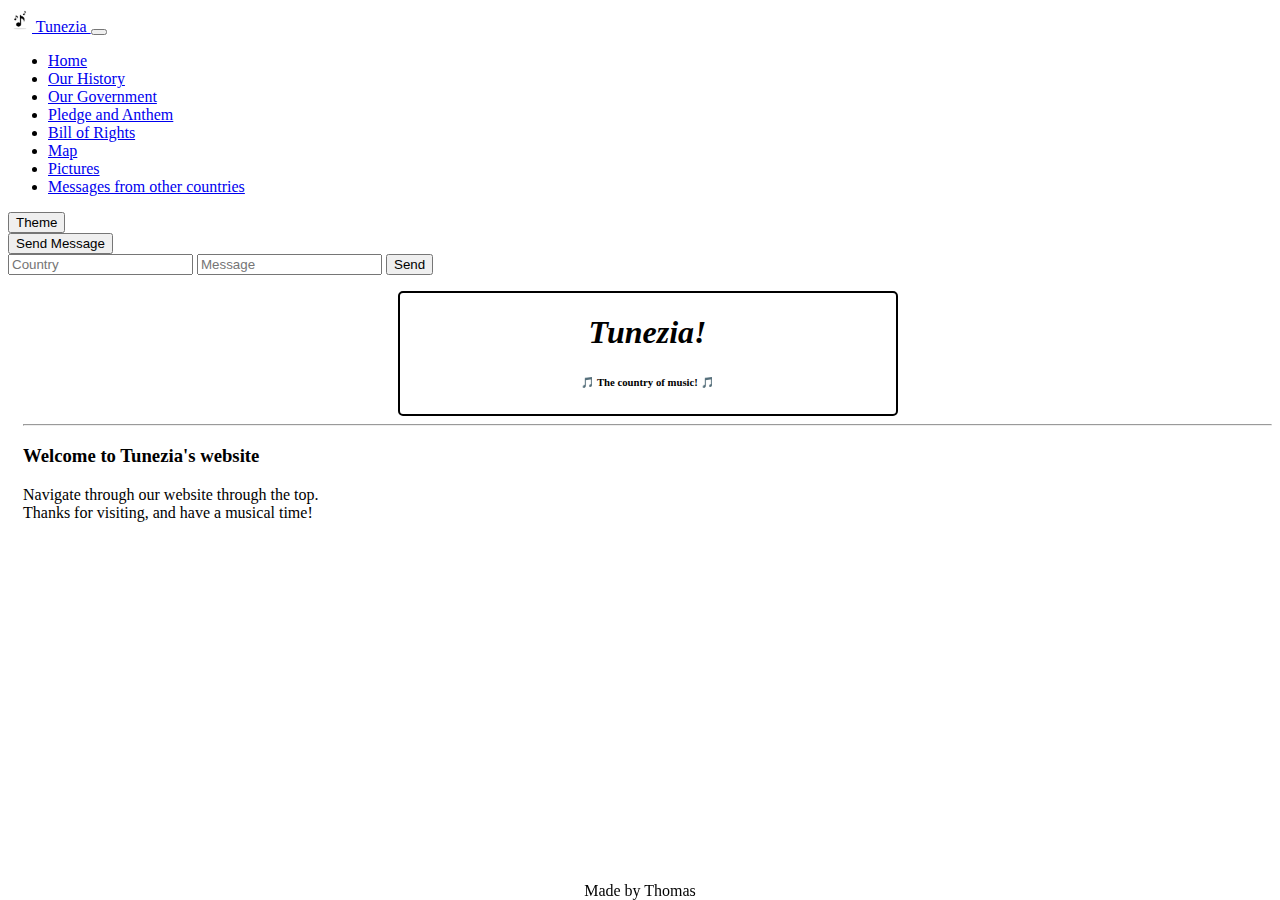
<file: templates/index.html>
<html lang="en" data-bs-theme="dark">
    <head>
        <title>Tunezia - Home</title>
        <meta charset="utf-8" />
        <meta name="viewport" content="width=device-width, initial-scale=1.0" />
        <link href="/static/styles/styles.css" rel="stylesheet">
        <link href="/static/media/favico.jpg" rel="icon">
        <link
            href="https://cdn.jsdelivr.net/npm/bootstrap@5.3.6/dist/css/bootstrap.min.css"
            rel="stylesheet"
            integrity="sha384-4Q6Gf2aSP4eDXB8Miphtr37CMZZQ5oXLH2yaXMJ2w8e2ZtHTl7GptT4jmndRuHDT"
            crossorigin="anonymous">
    </head>
    <body>
        <nav class="navbar navbar-expand-lg bg-body-tertiary">
            <div class="container-fluid">
                <a class="navbar-brand" href="#">
                    <img src="/static/media/favico.jpg" alt="Logo" width="24" height="24" class="d-inline-block align-text-top">
                    Tunezia
                </a>
                <button class="navbar-toggler" type="button" data-bs-toggle="collapse"
                    data-bs-target="#navbarSupportedContent" aria-controls="navbarSupportedContent"
                    aria-expanded="false" aria-label="Toggle navigation">
                    <span class="navbar-toggler-icon"></span>
                </button>
                <div class="collapse navbar-collapse" id="navbarSupportedContent">
                    <ul class="navbar-nav me-auto mb-2 mb-lg-0">
                        <li class="nav-item">
                            <a class="nav-link active" aria-current="page" href="/">Home</a>
                        </li>
                        <li class="nav-item">
                            <a class="nav-link" href="/history">Our History</a>
                        </li>
                        <li class="nav-item">
                            <a class="nav-link" href="/government">Our Government</a>
                        </li>
                        <li class="nav-item">
                            <a class="nav-link" href="/paa">Pledge and Anthem</a>
                        </li>
                        <li class="nav-item">
                            <a class="nav-link" href="/bor">Bill of Rights</a>
                        </li>
                        <li class="nav-item">
                            <a class="nav-link" href="/map">Map</a>
                        </li>
                        <li class="nav-item">
                            <a class="nav-link" href="/pics">Pictures</a>
                        </li>
                        <li class="nav-item">
                            <a class="nav-link" href="/messages">Messages from other countries</a>
                        </li>
                    </ul>
                    <button class="btn btn-outline-secondary theme-button me-2" type="button"
                        aria-label="Theme" id="bd-theme" onclick="toggleDarkMode()">
                        <span id="bd-theme-text">Theme</span>
                    </button>
                    <div class="dropdown">
                        <button class="btn btn-outline-success dropdown-toggle" type="button" id="dropdownSendMessage"
                            data-bs-toggle="dropdown" aria-expanded="false">
                            Send Message
                        </button>
                        <div class="dmenu dropdown-menu dropdown-menu-end p-3">
                            <form class="d-flex" onsubmit="sendMessage(document.getElementById('send_msg').value); return false;">
                                <input class="form-control me-2" type="input"
                                    placeholder="Country" id="send_ctry"
                                    aria-label="Country"/>
                                <input class="form-control me-2" type="input"
                                    placeholder="Message" id="send_msg"
                                    aria-label="Send a message" />
                                <button class="btn btn-outline-success" type="submit">
                                    Send
                                </button>
                            </form>
                        </div>
                    </div>
                </div>
            </div>
        </nav>
        <div class="t_container">
            <div class="t_heading">
                <h1><i>Tunezia!</i></h1>
                <h6 class="contained-subtitle">🎵 The country of music! 🎵</h6>
            </div>
            <hr>
            <h3>Welcome to Tunezia's website</h3>
            <p>Navigate through our website through the top.<br>Thanks for visiting, and have a musical time!</p>

        </div>
        <br><footer>Made by Thomas</footer>
        <script src="/static/scripts/script.js"></script>
        <script
            src="https://cdn.jsdelivr.net/npm/bootstrap@5.3.6/dist/js/bootstrap.bundle.min.js"
            integrity="sha384-j1CDi7MgGQ12Z7Qab0qlWQ/Qqz24Gc6BM0thvEMVjHnfYGF0rmFCozFSxQBxwHKO"
            crossorigin="anonymous"></script>
    </body>

</html>
</file>
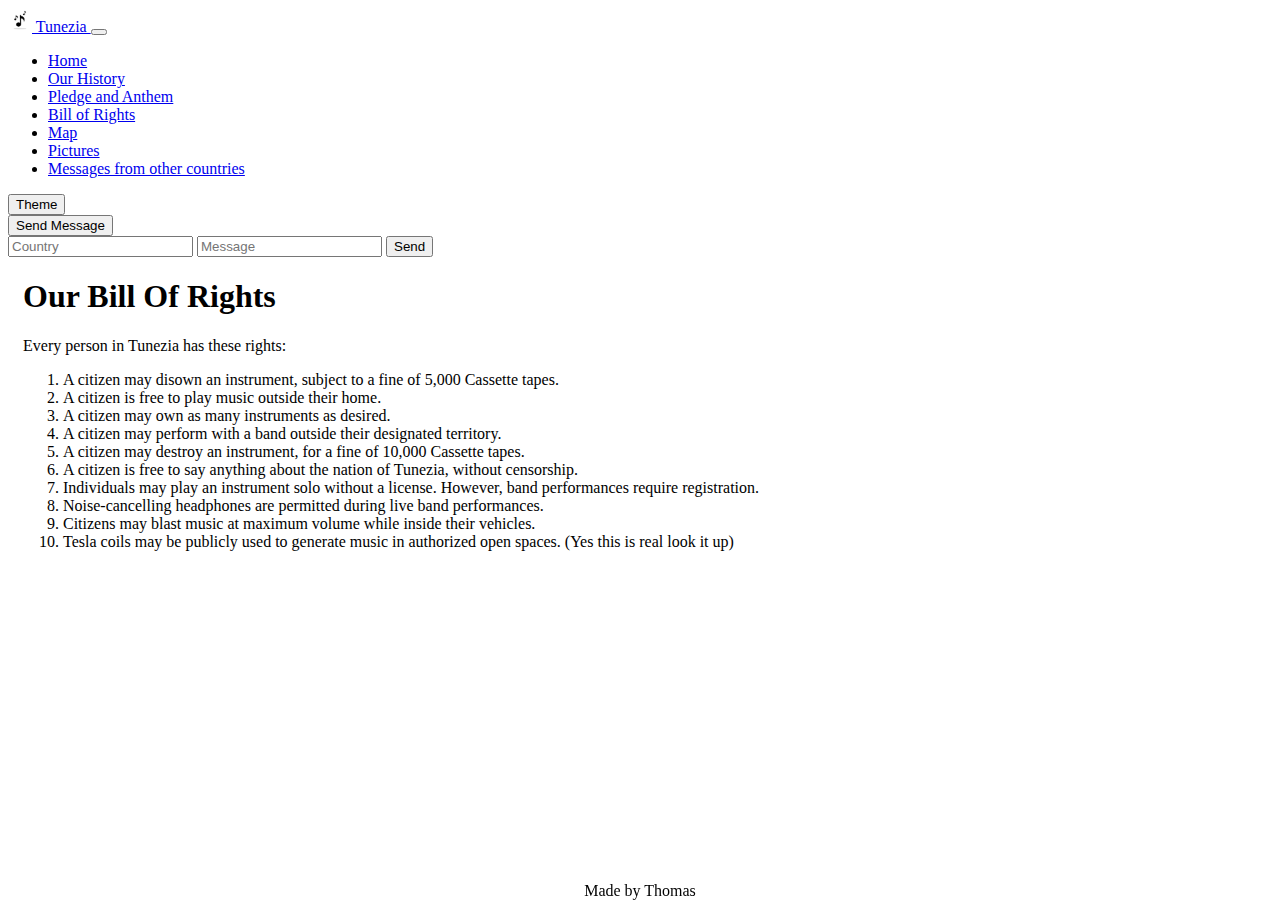
<file: templates/bor.html>
<html lang="en" data-bs-theme="dark">
    <head>
        <title>Tunezia</title>
        <meta charset="utf-8" />
        <meta name="viewport" content="width=device-width, initial-scale=1.0" />
        <link href="/static/styles/styles.css" rel="stylesheet">
        <link href="/static/media/favico.jpg" rel="icon">
        <link
            href="https://cdn.jsdelivr.net/npm/bootstrap@5.3.6/dist/css/bootstrap.min.css"
            rel="stylesheet"
            integrity="sha384-4Q6Gf2aSP4eDXB8Miphtr37CMZZQ5oXLH2yaXMJ2w8e2ZtHTl7GptT4jmndRuHDT"
            crossorigin="anonymous">
    </head>
    <body>
        <nav class="navbar navbar-expand-lg bg-body-tertiary">
            <div class="container-fluid">
                <a class="navbar-brand" href="#">
                    <img src="/static/media/favico.jpg" alt="Logo" width="24" height="24" class="d-inline-block align-text-top">
                    Tunezia
                </a>
                <button class="navbar-toggler" type="button" data-bs-toggle="collapse"
                    data-bs-target="#navbarSupportedContent" aria-controls="navbarSupportedContent"
                    aria-expanded="false" aria-label="Toggle navigation">
                    <span class="navbar-toggler-icon"></span>
                </button>
                <div class="collapse navbar-collapse" id="navbarSupportedContent">
                    <ul class="navbar-nav me-auto mb-2 mb-lg-0">
                        <li class="nav-item">
                            <a class="nav-link" href="/">Home</a>
                        </li>
                        <li class="nav-item">
                            <a class="nav-link" href="/history">Our History</a>
                        </li>
                        <li class="nav-item">
                            <a class="nav-link" href="/paa">Pledge and Anthem</a>
                        </li>
                        <li class="nav-item">
                            <a class="nav-link active" aria-current="page" href="/bor">Bill of Rights</a>
                        </li>
                        <li class="nav-item">
                            <a class="nav-link" href="/map">Map</a>
                        </li>
                        <li class="nav-item">
                            <a class="nav-link" href="/pics">Pictures</a>
                        </li>
                        <li class="nav-item">
                            <a class="nav-link" href="/messages">Messages from other countries</a>
                        </li>
                    </ul>
                    <button class="btn btn-outline-secondary theme-button me-2" type="button"
                        aria-label="Theme" id="bd-theme" onclick="toggleDarkMode()">
                        <span id="bd-theme-text">Theme</span>
                    </button>
                    <div class="dropdown">
                        <button class="btn btn-outline-success dropdown-toggle" type="button" id="dropdownSendMessage"
                            data-bs-toggle="dropdown" aria-expanded="false">
                            Send Message
                        </button>
                        <div class="dmenu dropdown-menu dropdown-menu-end p-3">
                            <form class="d-flex" onsubmit="sendMessage(document.getElementById('send_msg').value); return false;">
                                <input class="form-control me-2" type="input"
                                    placeholder="Country" id="send_ctry"
                                    aria-label="Country"/>
                                <input class="form-control me-2" type="input"
                                    placeholder="Message" id="send_msg"
                                    aria-label="Send a message" />
                                <button class="btn btn-outline-success" type="submit">
                                    Send
                                </button>
                            </form>
                        </div>
                    </div>
                </div>
            </div>
        </nav>
        <div class="t_container">
            <h1>Our Bill Of Rights</h1>
            <p>Every person in Tunezia has these rights:</p>
            <ol>
                <li>A citizen may disown an instrument, subject to a fine of 5,000 Cassette tapes.</li>
                <li>A citizen is free to play music outside their home.</li>
                <li>A citizen may own as many instruments as desired.</li>
                <li>A citizen may perform with a band outside their designated territory.</li>
                <li>A citizen may destroy an instrument, for a fine of 10,000 Cassette tapes.</li>
                <li>A citizen is free to say anything about the nation of Tunezia, without censorship.</li>
                <li>Individuals may play an instrument solo without a license. However, band performances require registration.</li>
                <li>Noise-cancelling headphones are permitted during live band performances.</li>
                <li>Citizens may blast music at maximum volume while inside their vehicles.</li>
                <li>Tesla coils may be publicly used to generate music in authorized open spaces. (Yes this is real look it up)</li>
            </ol>
        </div>
        <footer>Made by Thomas</footer>
        <script src="/static/scripts/script.js"></script>
        <script
            src="https://cdn.jsdelivr.net/npm/bootstrap@5.3.6/dist/js/bootstrap.bundle.min.js"
            integrity="sha384-j1CDi7MgGQ12Z7Qab0qlWQ/Qqz24Gc6BM0thvEMVjHnfYGF0rmFCozFSxQBxwHKO"
            crossorigin="anonymous"></script>
    </body>

</html>
</file>
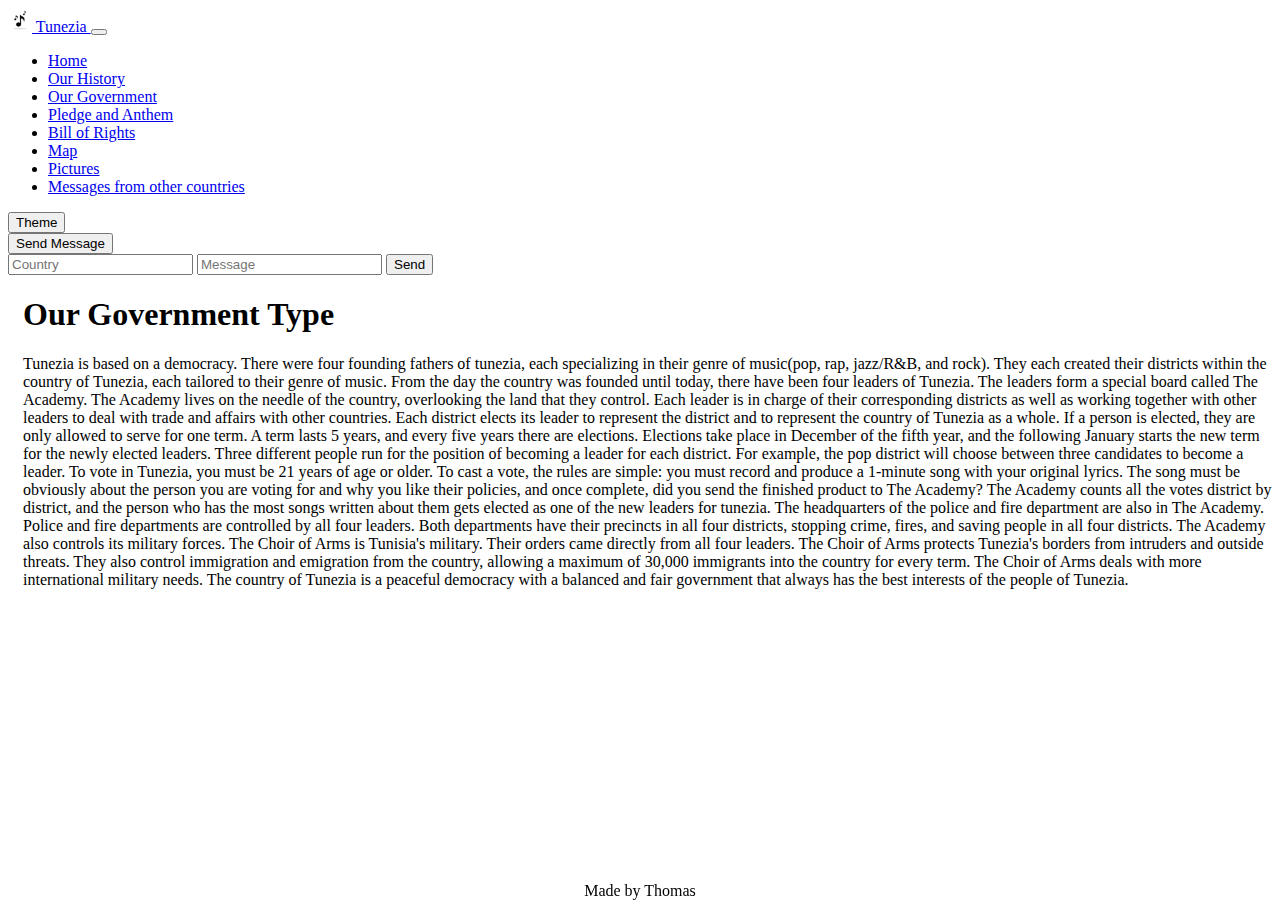
<file: templates/govt.html>
<html lang="en" data-bs-theme="dark">
    <head>
        <title>Tunezia</title>
        <meta charset="utf-8" />
        <meta name="viewport" content="width=device-width, initial-scale=1.0" />
        <link href="/static/styles/styles.css" rel="stylesheet">
        <link href="/static/media/favico.jpg" rel="icon">
        <link
            href="https://cdn.jsdelivr.net/npm/bootstrap@5.3.6/dist/css/bootstrap.min.css"
            rel="stylesheet"
            integrity="sha384-4Q6Gf2aSP4eDXB8Miphtr37CMZZQ5oXLH2yaXMJ2w8e2ZtHTl7GptT4jmndRuHDT"
            crossorigin="anonymous">
    </head>
    <body>
        <nav class="navbar navbar-expand-lg bg-body-tertiary">
            <div class="container-fluid">
                <a class="navbar-brand" href="#">
                    <img src="/static/media/favico.jpg" alt="Logo" width="24" height="24" class="d-inline-block align-text-top">
                    Tunezia
                </a>
                <button class="navbar-toggler" type="button" data-bs-toggle="collapse"
                    data-bs-target="#navbarSupportedContent" aria-controls="navbarSupportedContent"
                    aria-expanded="false" aria-label="Toggle navigation">
                    <span class="navbar-toggler-icon"></span>
                </button>
                <div class="collapse navbar-collapse" id="navbarSupportedContent">
                    <ul class="navbar-nav me-auto mb-2 mb-lg-0">
                        <li class="nav-item">
                            <a class="nav-link" href="/">Home</a>
                        </li>
                        <li class="nav-item">
                            <a class="nav-link"href="/history">Our History</a>
                        </li>
                        <li class="nav-item">
                            <a class="nav-link active" aria-current="page" href="/government">Our Government</a>
                        </li>
                        <li class="nav-item">
                            <a class="nav-link" href="/paa">Pledge and Anthem</a>
                        </li>
                        <li class="nav-item">
                            <a class="nav-link" href="/bor">Bill of Rights</a>
                        </li>
                        <li class="nav-item">
                            <a class="nav-link" href="/map">Map</a>
                        </li>
                        <li class="nav-item">
                            <a class="nav-link" href="/pics">Pictures</a>
                        </li>
                        <li class="nav-item">
                            <a class="nav-link" href="/messages">Messages from other countries</a>
                        </li>
                    </ul>
                    <button class="btn btn-outline-secondary theme-button me-2" type="button"
                        aria-label="Theme" id="bd-theme" onclick="toggleDarkMode()">
                        <span id="bd-theme-text">Theme</span>
                    </button>
                    <div class="dropdown">
                        <button class="btn btn-outline-success dropdown-toggle" type="button" id="dropdownSendMessage"
                            data-bs-toggle="dropdown" aria-expanded="false">
                            Send Message
                        </button>
                        <div class="dmenu dropdown-menu dropdown-menu-end p-3">
                            <form class="d-flex" onsubmit="sendMessage(document.getElementById('send_msg').value); return false;">
                                <input class="form-control me-2" type="input"
                                    placeholder="Country" id="send_ctry"
                                    aria-label="Country"/>
                                <input class="form-control me-2" type="input"
                                    placeholder="Message" id="send_msg"
                                    aria-label="Send a message" />
                                <button class="btn btn-outline-success" type="submit">
                                    Send
                                </button>
                            </form>
                        </div>
                    </div>
                </div>
            </div>
        </nav>
        <div class="t_container">
            <h1>Our Government Type</h1>
            <p class="response_text">Tunezia is based on a democracy. There were four founding fathers of tunezia, each specializing in their genre of music(pop, rap, jazz/R&B, and rock). They each created their districts within the country of Tunezia, each tailored to their genre of music. From the day the country was founded until today, there have been four leaders of Tunezia. The leaders form a special board called The Academy. The Academy lives on the needle of the country, overlooking the land that they control. Each leader is in charge of their corresponding districts as well as working together with other leaders to deal with trade and affairs with other countries. Each district elects its leader to represent the district and to represent the country of Tunezia as a whole. If a person is elected, they are only allowed to serve for one term. A term lasts 5 years, and every five years there are elections. Elections take place in December of the fifth year, and the following January starts the new term for the newly elected leaders. Three different people run for the position of becoming a leader for each district. For example, the pop district will choose between three candidates to become a leader. To vote in Tunezia, you must be 21 years of age or older. To cast a vote, the rules are simple: you must record and produce a 1-minute song with your original lyrics. The song must be obviously about the person you are voting for and why you like their policies, and once complete, did you send the finished product to The Academy? The Academy counts all the votes district by district, and the person who has the most songs written about them gets elected as one of the new leaders for tunezia. The headquarters of the police and fire department are also in The Academy. Police and fire departments are controlled by all four leaders. Both departments have their precincts in all four districts, stopping crime, fires, and saving people in all four districts. The Academy also controls its military forces. The Choir of Arms is Tunisia's military. Their orders came directly from all four leaders. The Choir of Arms protects Tunezia's borders from intruders and outside threats. They also control immigration and emigration from the country, allowing a maximum of 30,000 immigrants into the country for every term. The Choir of Arms deals with more international military needs. The country of Tunezia is a peaceful democracy with a balanced and fair government that always has the best interests of the people of Tunezia.</p>
        </div>
        <br><footer>Made by Thomas</footer>
        <script src="/static/scripts/script.js"></script>
        <script
            src="https://cdn.jsdelivr.net/npm/bootstrap@5.3.6/dist/js/bootstrap.bundle.min.js"
            integrity="sha384-j1CDi7MgGQ12Z7Qab0qlWQ/Qqz24Gc6BM0thvEMVjHnfYGF0rmFCozFSxQBxwHKO"
            crossorigin="anonymous"></script>
    </body>

</html>
</file>
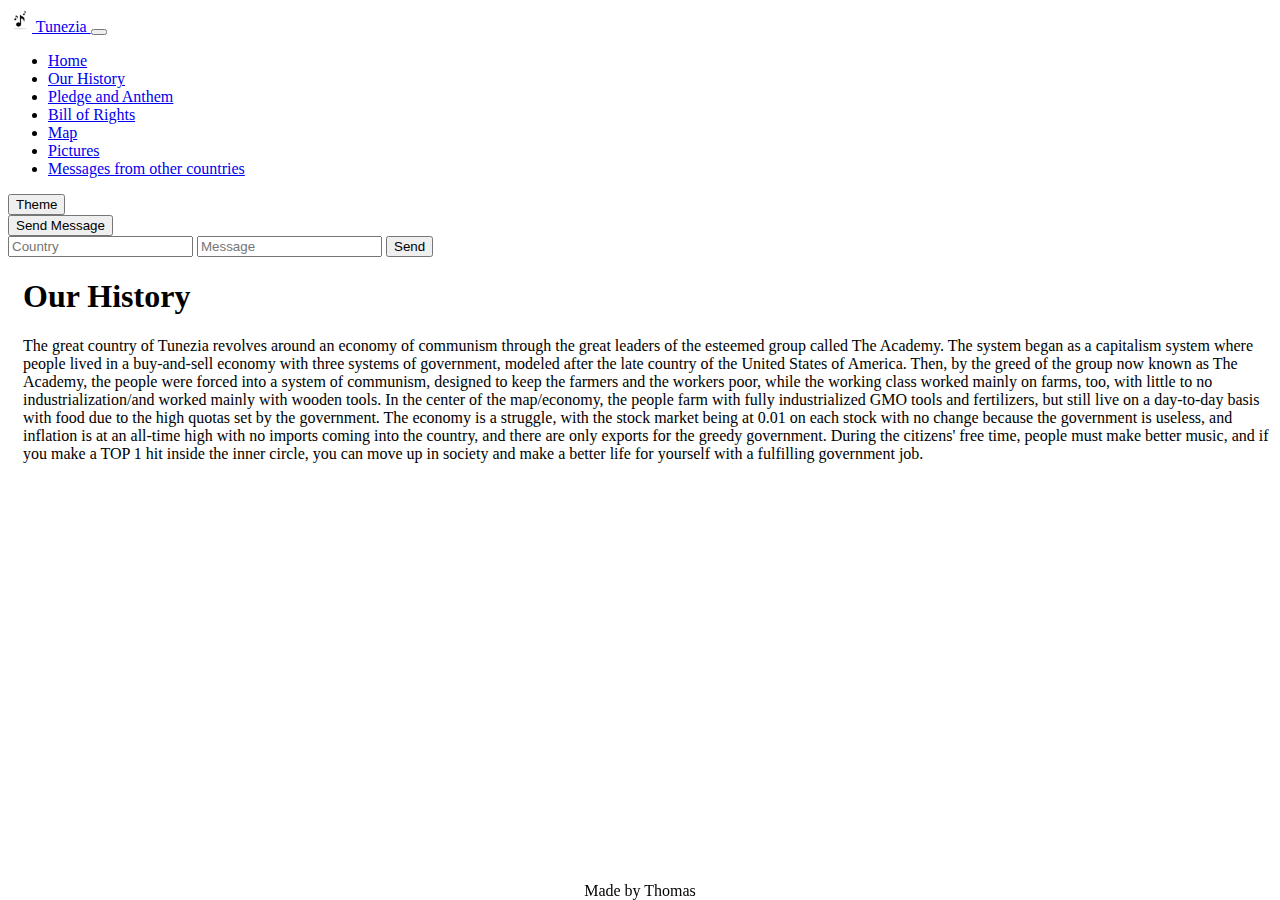
<file: templates/history.html>
<html lang="en" data-bs-theme="dark">
    <head>
        <title>Tunezia</title>
        <meta charset="utf-8" />
        <meta name="viewport" content="width=device-width, initial-scale=1.0" />
        <link href="/static/styles/styles.css" rel="stylesheet">
        <link href="/static/media/favico.jpg" rel="icon">
        <link
            href="https://cdn.jsdelivr.net/npm/bootstrap@5.3.6/dist/css/bootstrap.min.css"
            rel="stylesheet"
            integrity="sha384-4Q6Gf2aSP4eDXB8Miphtr37CMZZQ5oXLH2yaXMJ2w8e2ZtHTl7GptT4jmndRuHDT"
            crossorigin="anonymous">
    </head>
    <body>
        <nav class="navbar navbar-expand-lg bg-body-tertiary">
            <div class="container-fluid">
                <a class="navbar-brand" href="#">
                    <img src="/static/media/favico.jpg" alt="Logo" width="24" height="24" class="d-inline-block align-text-top">
                    Tunezia
                </a>
                <button class="navbar-toggler" type="button" data-bs-toggle="collapse"
                    data-bs-target="#navbarSupportedContent" aria-controls="navbarSupportedContent"
                    aria-expanded="false" aria-label="Toggle navigation">
                    <span class="navbar-toggler-icon"></span>
                </button>
                <div class="collapse navbar-collapse" id="navbarSupportedContent">
                    <ul class="navbar-nav me-auto mb-2 mb-lg-0">
                        <li class="nav-item">
                            <a class="nav-link" href="/">Home</a>
                        </li>
                        <li class="nav-item">
                            <a class="nav-link active" aria-current="page" href="/history">Our History</a>
                        </li>
                        <li class="nav-item">
                            <a class="nav-link" href="/paa">Pledge and Anthem</a>
                        </li>
                        <li class="nav-item">
                            <a class="nav-link" href="/bor">Bill of Rights</a>
                        </li>
                        <li class="nav-item">
                            <a class="nav-link" href="/map">Map</a>
                        </li>
                        <li class="nav-item">
                            <a class="nav-link" href="/pics">Pictures</a>
                        </li>
                        <li class="nav-item">
                            <a class="nav-link" href="/messages">Messages from other countries</a>
                        </li>
                    </ul>
                    <button class="btn btn-outline-secondary theme-button me-2" type="button"
                        aria-label="Theme" id="bd-theme" onclick="toggleDarkMode()">
                        <span id="bd-theme-text">Theme</span>
                    </button>
                    <div class="dropdown">
                        <button class="btn btn-outline-success dropdown-toggle" type="button" id="dropdownSendMessage"
                            data-bs-toggle="dropdown" aria-expanded="false">
                            Send Message
                        </button>
                        <div class="dmenu dropdown-menu dropdown-menu-end p-3">
                            <form class="d-flex" onsubmit="sendMessage(document.getElementById('send_msg').value); return false;">
                                <input class="form-control me-2" type="input"
                                    placeholder="Country" id="send_ctry"
                                    aria-label="Country"/>
                                <input class="form-control me-2" type="input"
                                    placeholder="Message" id="send_msg"
                                    aria-label="Send a message" />
                                <button class="btn btn-outline-success" type="submit">
                                    Send
                                </button>
                            </form>
                        </div>
                    </div>
                </div>
            </div>
        </nav>
        <div class="t_container">
            <h1>Our History</h1>
            <p class="response_text">The great country of Tunezia revolves around an economy of communism through the great leaders of the esteemed group called The Academy. The system began as a capitalism system where people lived in a buy-and-sell economy with three systems of government, modeled after the late country of the United States of America. Then, by the greed of the group now known as The Academy, the people were forced into a system of communism, designed to keep the farmers and the workers poor, while the working class worked mainly on farms, too, with little to no industrialization/and worked mainly with wooden tools. In the center of the map/economy, the people farm with fully industrialized GMO tools and fertilizers, but still live on a day-to-day basis with food due to the high quotas set by the government. The economy is a struggle, with the stock market being at 0.01 on each stock with no change because the government is useless, and inflation is at an all-time high with no imports coming into the country, and there are only exports for the greedy government. During the citizens' free time, people must make better music, and if you make a TOP 1 hit inside the inner circle, you can move up in society and make a better life for yourself with a fulfilling government job.</p>
        </div>
        <footer>Made by Thomas</footer>
        <script src="/static/scripts/script.js"></script>
        <script
            src="https://cdn.jsdelivr.net/npm/bootstrap@5.3.6/dist/js/bootstrap.bundle.min.js"
            integrity="sha384-j1CDi7MgGQ12Z7Qab0qlWQ/Qqz24Gc6BM0thvEMVjHnfYGF0rmFCozFSxQBxwHKO"
            crossorigin="anonymous"></script>
    </body>

</html>
</file>
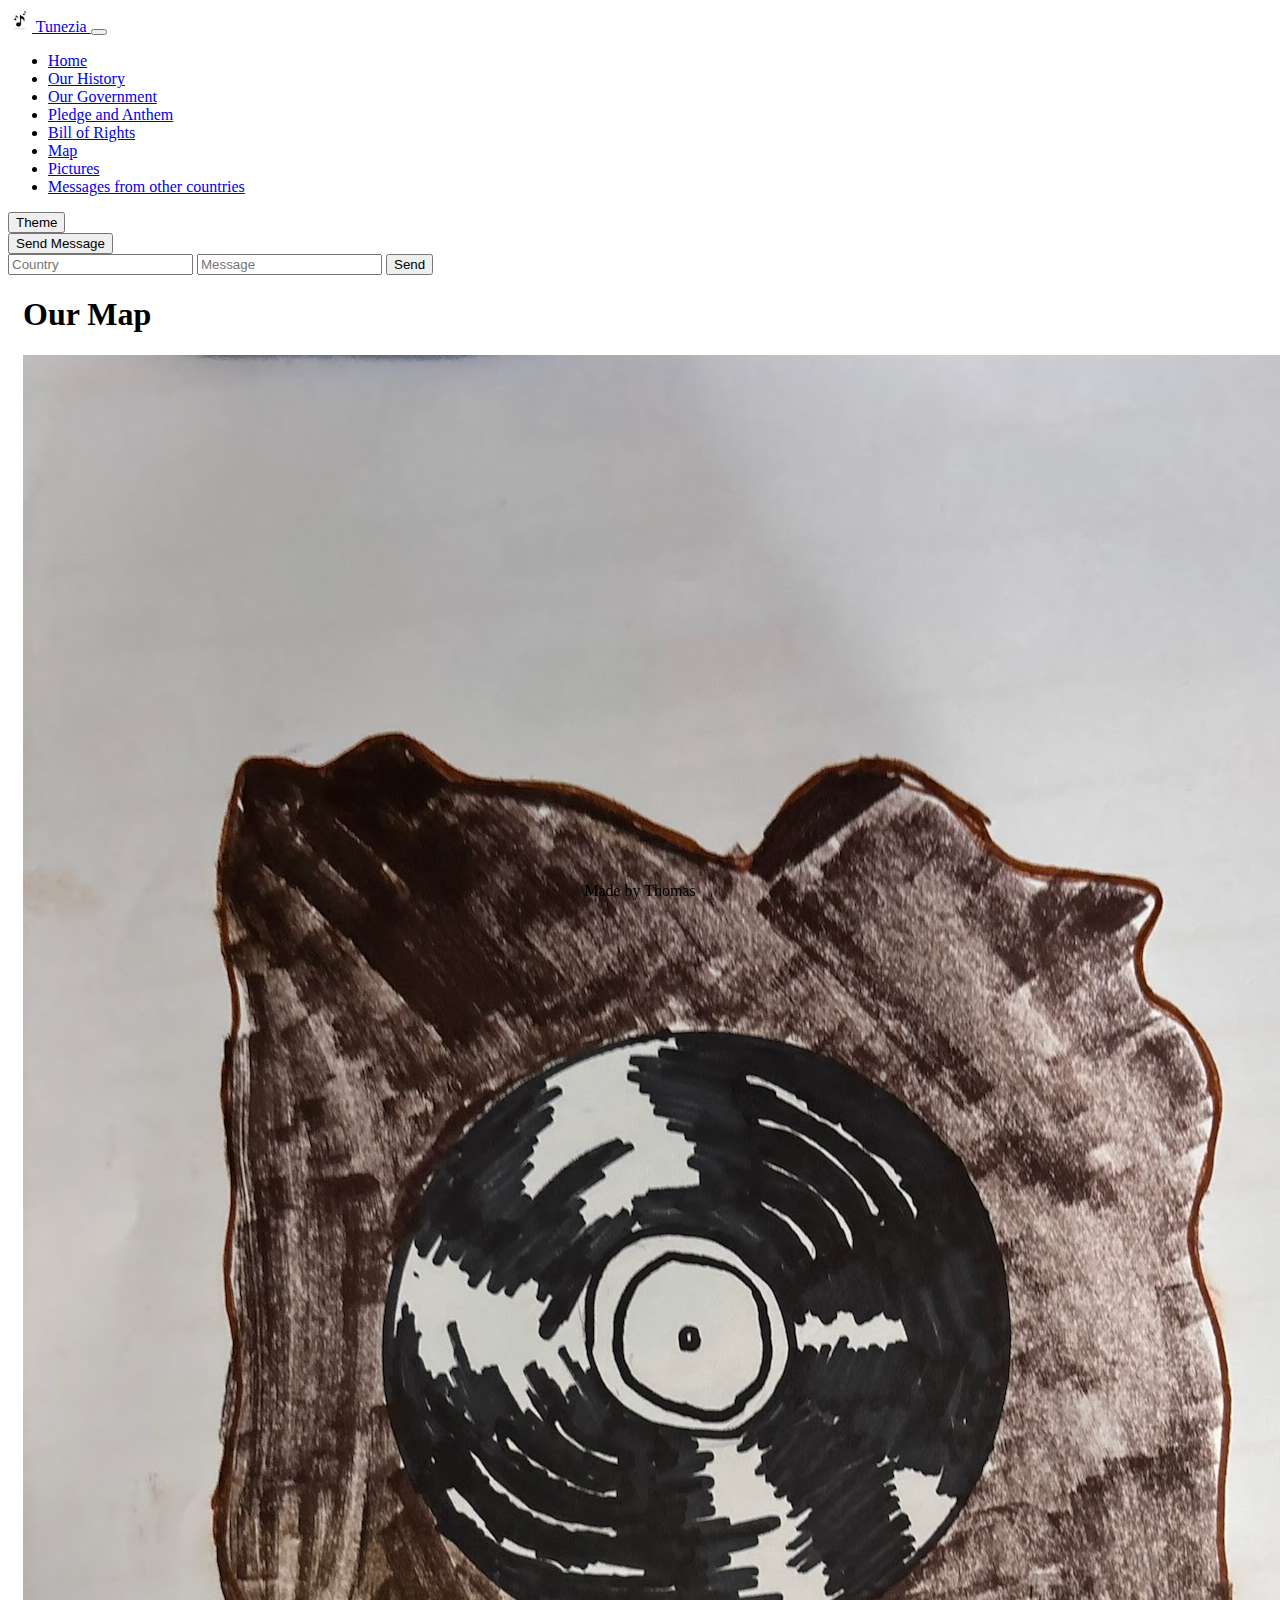
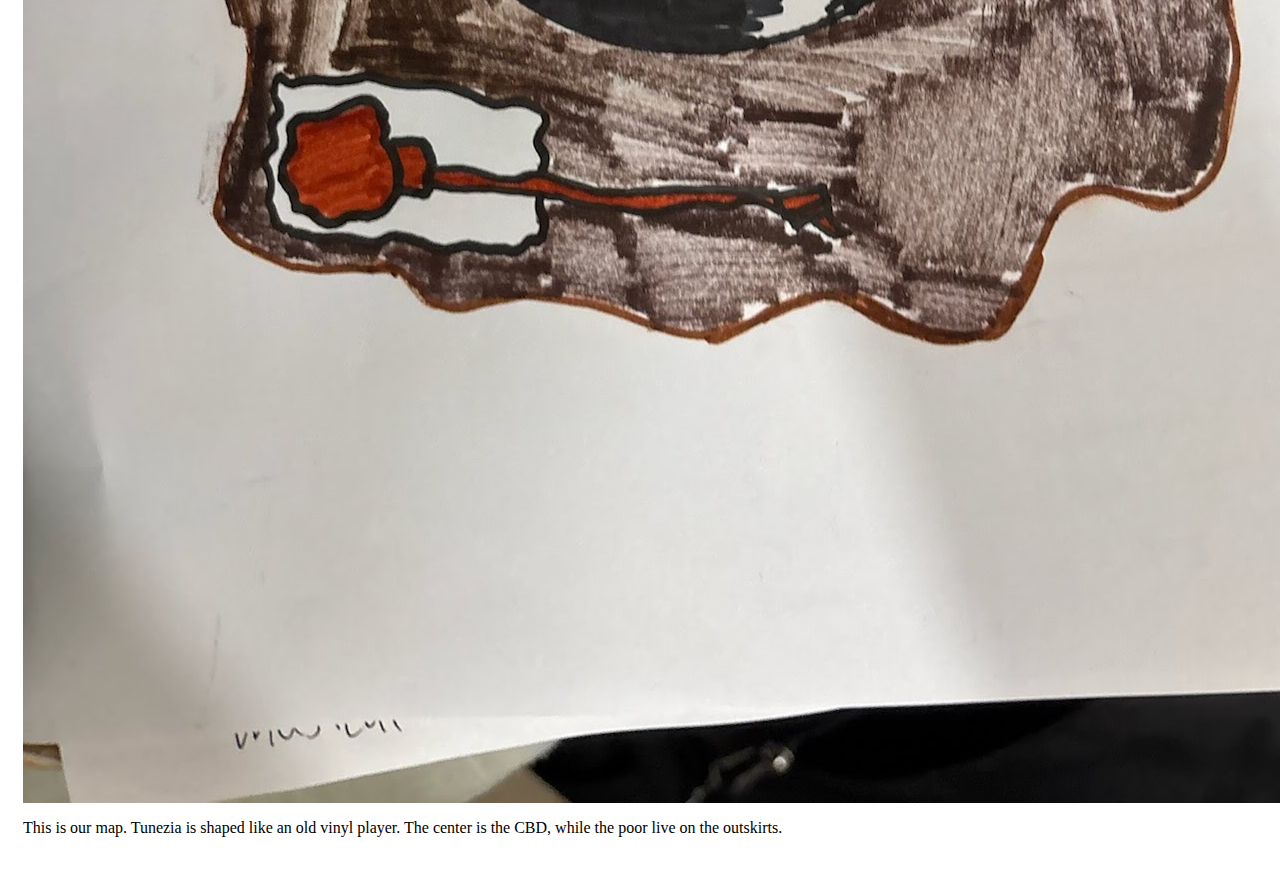
<file: templates/map.html>
<html lang="en" data-bs-theme="dark">
    <head>
        <title>Tunezia</title>
        <meta charset="utf-8" />
        <meta name="viewport" content="width=device-width, initial-scale=1.0" />
        <link href="/static/styles/styles.css" rel="stylesheet">
        <link href="/static/media/favico.jpg" rel="icon">
        <link
            href="https://cdn.jsdelivr.net/npm/bootstrap@5.3.6/dist/css/bootstrap.min.css"
            rel="stylesheet"
            integrity="sha384-4Q6Gf2aSP4eDXB8Miphtr37CMZZQ5oXLH2yaXMJ2w8e2ZtHTl7GptT4jmndRuHDT"
            crossorigin="anonymous">
    </head>
    <body>
        <nav class="navbar navbar-expand-lg bg-body-tertiary">
            <div class="container-fluid">
                <a class="navbar-brand" href="#">
                    <img src="/static/media/favico.jpg" alt="Logo" width="24" height="24" class="d-inline-block align-text-top">
                    Tunezia
                </a>
                <button class="navbar-toggler" type="button" data-bs-toggle="collapse"
                    data-bs-target="#navbarSupportedContent" aria-controls="navbarSupportedContent"
                    aria-expanded="false" aria-label="Toggle navigation">
                    <span class="navbar-toggler-icon"></span>
                </button>
                <div class="collapse navbar-collapse" id="navbarSupportedContent">
                    <ul class="navbar-nav me-auto mb-2 mb-lg-0">
                        <li class="nav-item">
                            <a class="nav-link" href="/">Home</a>
                        </li>
                        <li class="nav-item">
                            <a class="nav-link" href="/history">Our History</a>
                        </li>
                        <li class="nav-item">
                            <a class="nav-link" href="/government">Our Government</a>
                        </li>
                        <li class="nav-item">
                            <a class="nav-link" href="/paa">Pledge and Anthem</a>
                        </li>
                        <li class="nav-item">
                            <a class="nav-link" href="/bor">Bill of Rights</a>
                        </li>
                        <li class="nav-item">
                            <a class="nav-link active" aria-current="page" href="/map">Map</a>
                        </li>
                        <li class="nav-item">
                            <a class="nav-link" href="/pics">Pictures</a>
                        </li>
                        <li class="nav-item">
                            <a class="nav-link" href="/messages">Messages from other countries</a>
                        </li>
                    </ul>
                    <button class="btn btn-outline-secondary theme-button me-2" type="button"
                        aria-label="Theme" id="bd-theme" onclick="toggleDarkMode()">
                        <span id="bd-theme-text">Theme</span>
                    </button>
                    <div class="dropdown">
                        <button class="btn btn-outline-success dropdown-toggle" type="button" id="dropdownSendMessage"
                            data-bs-toggle="dropdown" aria-expanded="false">
                            Send Message
                        </button>
                        <div class="dmenu dropdown-menu dropdown-menu-end p-3">
                            <form class="d-flex" onsubmit="sendMessage(document.getElementById('send_msg').value); return false;">
                                <input class="form-control me-2" type="input"
                                    placeholder="Country" id="send_ctry"
                                    aria-label="Country"/>
                                <input class="form-control me-2" type="input"
                                    placeholder="Message" id="send_msg"
                                    aria-label="Send a message" />
                                <button class="btn btn-outline-success" type="submit">
                                    Send
                                </button>
                            </form>
                        </div>
                    </div>
                </div>
            </div>
        </nav>
        <div class="t_container">
            <div class="centered map-container">
                <h1>Our Map</h1>
                <img src="/static/media/map.jpeg" alt="Map of Tunezia" class="map-image" />
                <p class="map-description">This is our map. Tunezia is shaped like an old vinyl player. The center is the CBD, while the poor live on the outskirts.</p>
            </div>
        </div>
        
        <br><footer>Made by Thomas</footer>
        <script src="/static/scripts/script.js"></script>
        <script
            src="https://cdn.jsdelivr.net/npm/bootstrap@5.3.6/dist/js/bootstrap.bundle.min.js"
            integrity="sha384-j1CDi7MgGQ12Z7Qab0qlWQ/Qqz24Gc6BM0thvEMVjHnfYGF0rmFCozFSxQBxwHKO"
            crossorigin="anonymous"></script>
    </body>

</html>
</file>
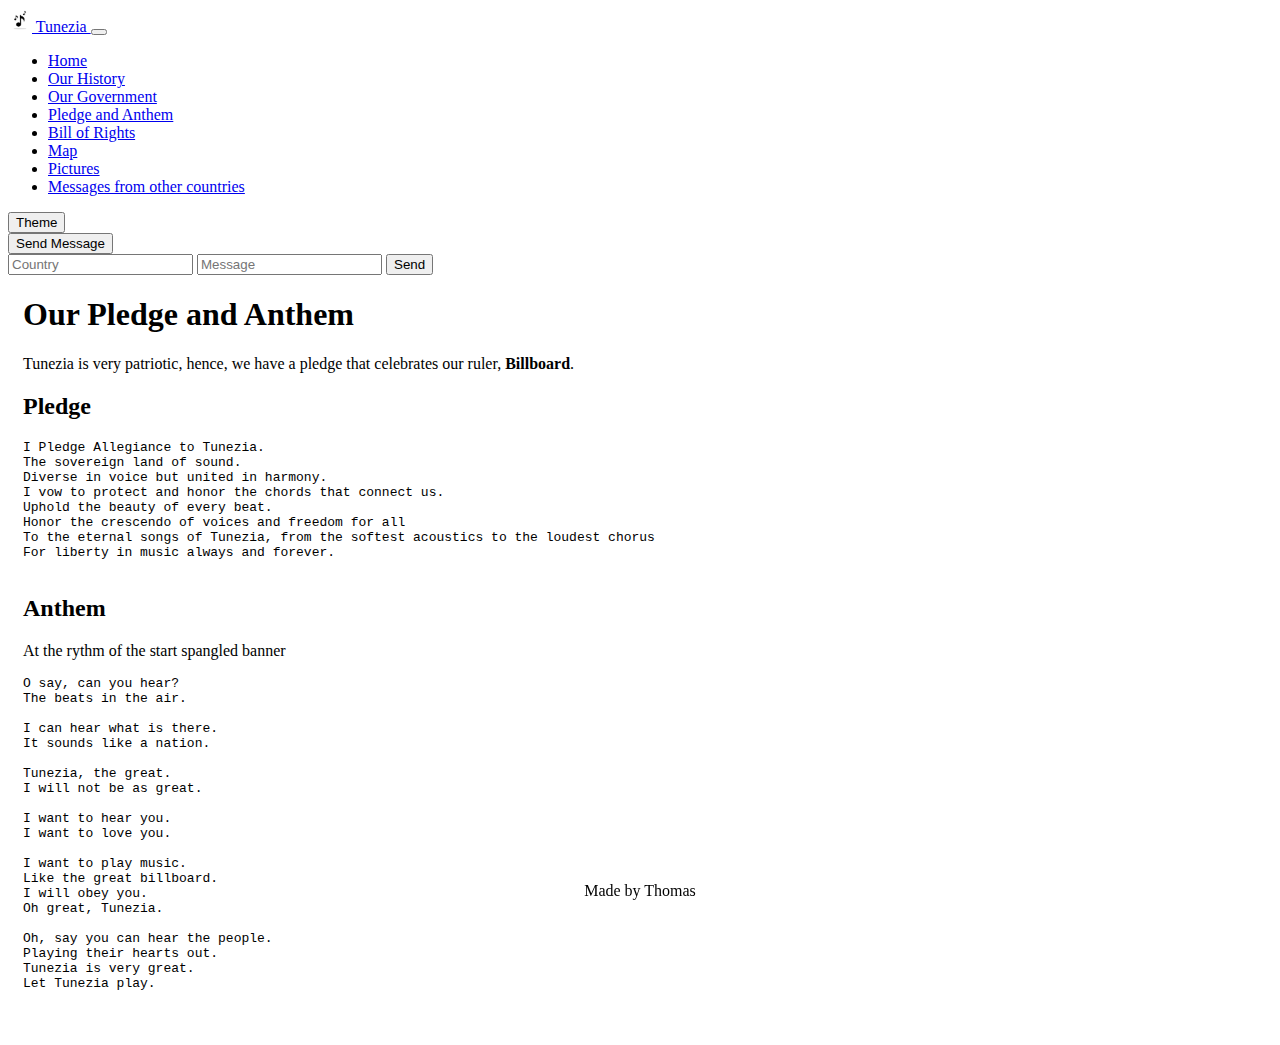
<file: templates/paa.html>
<html lang="en" data-bs-theme="dark">
    <head>
        <title>Tunezia - Pledge and Anthem</title>
        <meta charset="utf-8" />
        <meta name="viewport" content="width=device-width, initial-scale=1.0" />
        <link href="/static/styles/styles.css" rel="stylesheet">
        <link href="/static/media/favico.jpg" rel="icon">
        <link
            href="https://cdn.jsdelivr.net/npm/bootstrap@5.3.6/dist/css/bootstrap.min.css"
            rel="stylesheet"
            integrity="sha384-4Q6Gf2aSP4eDXB8Miphtr37CMZZQ5oXLH2yaXMJ2w8e2ZtHTl7GptT4jmndRuHDT"
            crossorigin="anonymous">
    </head>
    <body>
        <nav class="navbar navbar-expand-lg bg-body-tertiary">
            <div class="container-fluid">
                <a class="navbar-brand" href="#">
                    <img src="/static/media/favico.jpg" alt="Logo" width="24" height="24" class="d-inline-block align-text-top">
                    Tunezia
                </a>
                <button class="navbar-toggler" type="button" data-bs-toggle="collapse"
                    data-bs-target="#navbarSupportedContent" aria-controls="navbarSupportedContent"
                    aria-expanded="false" aria-label="Toggle navigation">
                    <span class="navbar-toggler-icon"></span>
                </button>
                <div class="collapse navbar-collapse" id="navbarSupportedContent">
                    <ul class="navbar-nav me-auto mb-2 mb-lg-0">
                        <li class="nav-item">
                            <a class="nav-link" href="/">Home</a>
                        </li>
                        <li class="nav-item">
                            <a class="nav-link" href="/history">Our History</a>
                        </li>
                        <li class="nav-item">
                            <a class="nav-link" href="/government">Our Government</a>
                        </li>
                        <li class="nav-item">
                            <a class="nav-link active" aria-current="page" href="/paa">Pledge and Anthem</a>
                        </li>
                        <li class="nav-item">
                            <a class="nav-link" href="/bor">Bill of Rights</a>
                        </li>
                        <li class="nav-item">
                            <a class="nav-link" href="/map">Map</a>
                        </li>
                        <li class="nav-item">
                            <a class="nav-link" href="/pics">Pictures</a>
                        </li>
                        <li class="nav-item">
                            <a class="nav-link" href="/messages">Messages from other countries</a>
                        </li>
                    </ul>
                    <button class="btn btn-outline-secondary theme-button me-2" type="button"
                        aria-label="Theme" id="bd-theme" onclick="toggleDarkMode()">
                        <span id="bd-theme-text">Theme</span>
                    </button>
                    <div class="dropdown">
                        <button class="btn btn-outline-success dropdown-toggle" type="button" id="dropdownSendMessage"
                            data-bs-toggle="dropdown" aria-expanded="false">
                            Send Message
                        </button>
                        <div class="dmenu dropdown-menu dropdown-menu-end p-3">
                            <form class="d-flex" onsubmit="sendMessage(document.getElementById('send_msg').value); return false;">
                                <input class="form-control me-2" type="input"
                                    placeholder="Country" id="send_ctry"
                                    aria-label="Country"/>
                                <input class="form-control me-2" type="input"
                                    placeholder="Message" id="send_msg"
                                    aria-label="Send a message" />
                                <button class="btn btn-outline-success" type="submit">
                                    Send
                                </button>
                            </form>
                        </div>
                    </div>
                </div>
            </div>
        </nav>
        <div class="t_container">
            <h1>Our Pledge and Anthem</h1>
            <p>Tunezia is very patriotic, hence, we have a pledge that celebrates our ruler, <b>Billboard</b>.</p>
            <h2>Pledge</h2>
            <pre class="response_text">
I Pledge Allegiance to Tunezia. 
The sovereign land of sound.
Diverse in voice but united in harmony. 
I vow to protect and honor the chords that connect us.
Uphold the beauty of every beat.
Honor the crescendo of voices and freedom for all 
To the eternal songs of Tunezia, from the softest acoustics to the loudest chorus 
For liberty in music always and forever.  
            </pre>
            <h2>Anthem</h2>
            <p>At the rythm of the start spangled banner</p>
            <pre class="response_text">
O say, can you hear?
The beats in the air.

I can hear what is there.
It sounds like a nation.

Tunezia, the great.
I will not be as great.

I want to hear you.
I want to love you.

I want to play music.
Like the great billboard.
I will obey you.
Oh great, Tunezia.

Oh, say you can hear the people.
Playing their hearts out.
Tunezia is very great.
Let Tunezia play.
            </pre>
        </div>
        <br><footer>Made by Thomas</footer>
        <script src="/static/scripts/script.js"></script>
        <script
            src="https://cdn.jsdelivr.net/npm/bootstrap@5.3.6/dist/js/bootstrap.bundle.min.js"
            integrity="sha384-j1CDi7MgGQ12Z7Qab0qlWQ/Qqz24Gc6BM0thvEMVjHnfYGF0rmFCozFSxQBxwHKO"
            crossorigin="anonymous"></script>
    </body>

</html>
</file>
<file: static/styles/styles.css>
.theme-button {
    margin-left: auto;
}

.t_container {
    margin-left: 15px;
    margin-top: 10px
}

.t_heading {
    text-align: center;
    border: 2px solid black;
    margin-top: 10px;
    width: 31em;
    margin-left: auto;
    margin-right: auto;
    border-radius: 5px;
}

.t_heading:hover {
    background-color: gray;
    transition: background-color 0.3s ease;
}

.dmenu {
    width: 500px;
}

footer {
  position: fixed;
  left: 0;
  bottom: 0;
  width: 100%;
  text-align: center;
}

.response_text {
    overflow-wrap: break-word;
    text-wrap: wrap;
}
</file>
